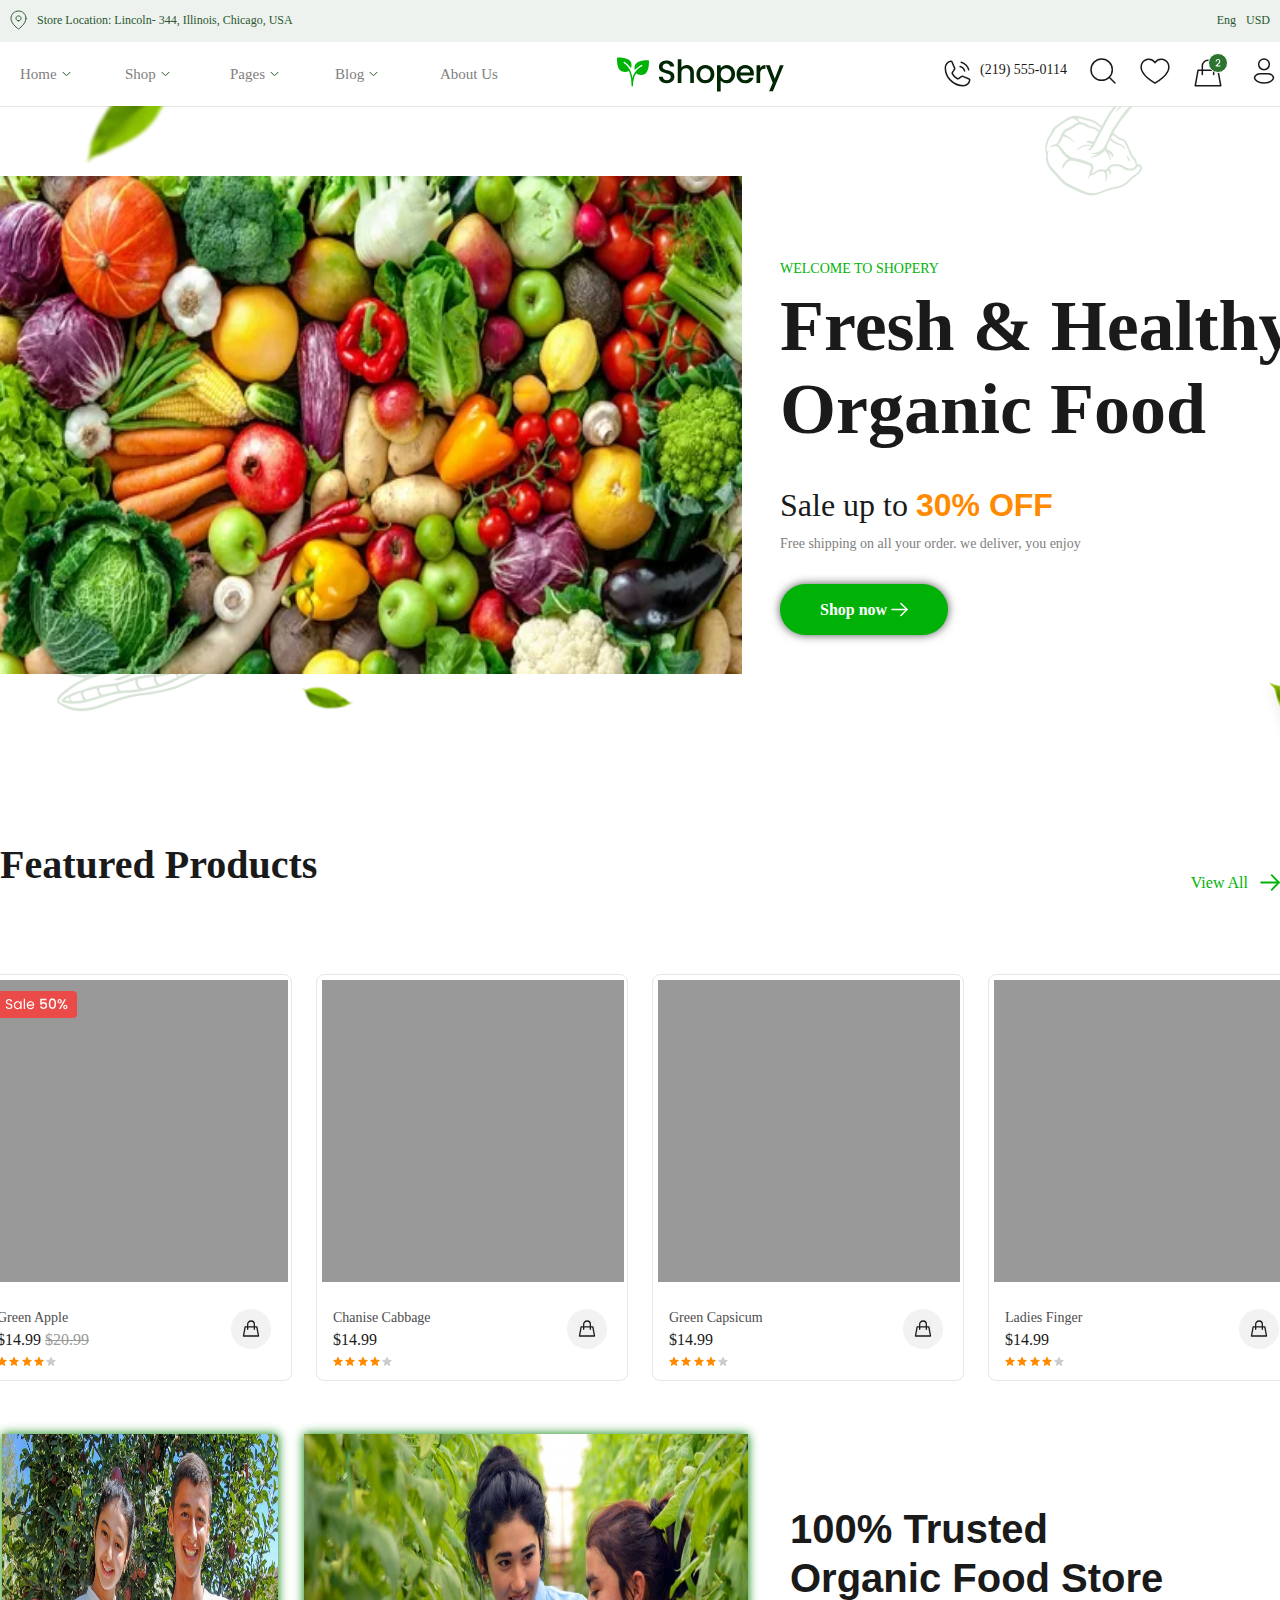
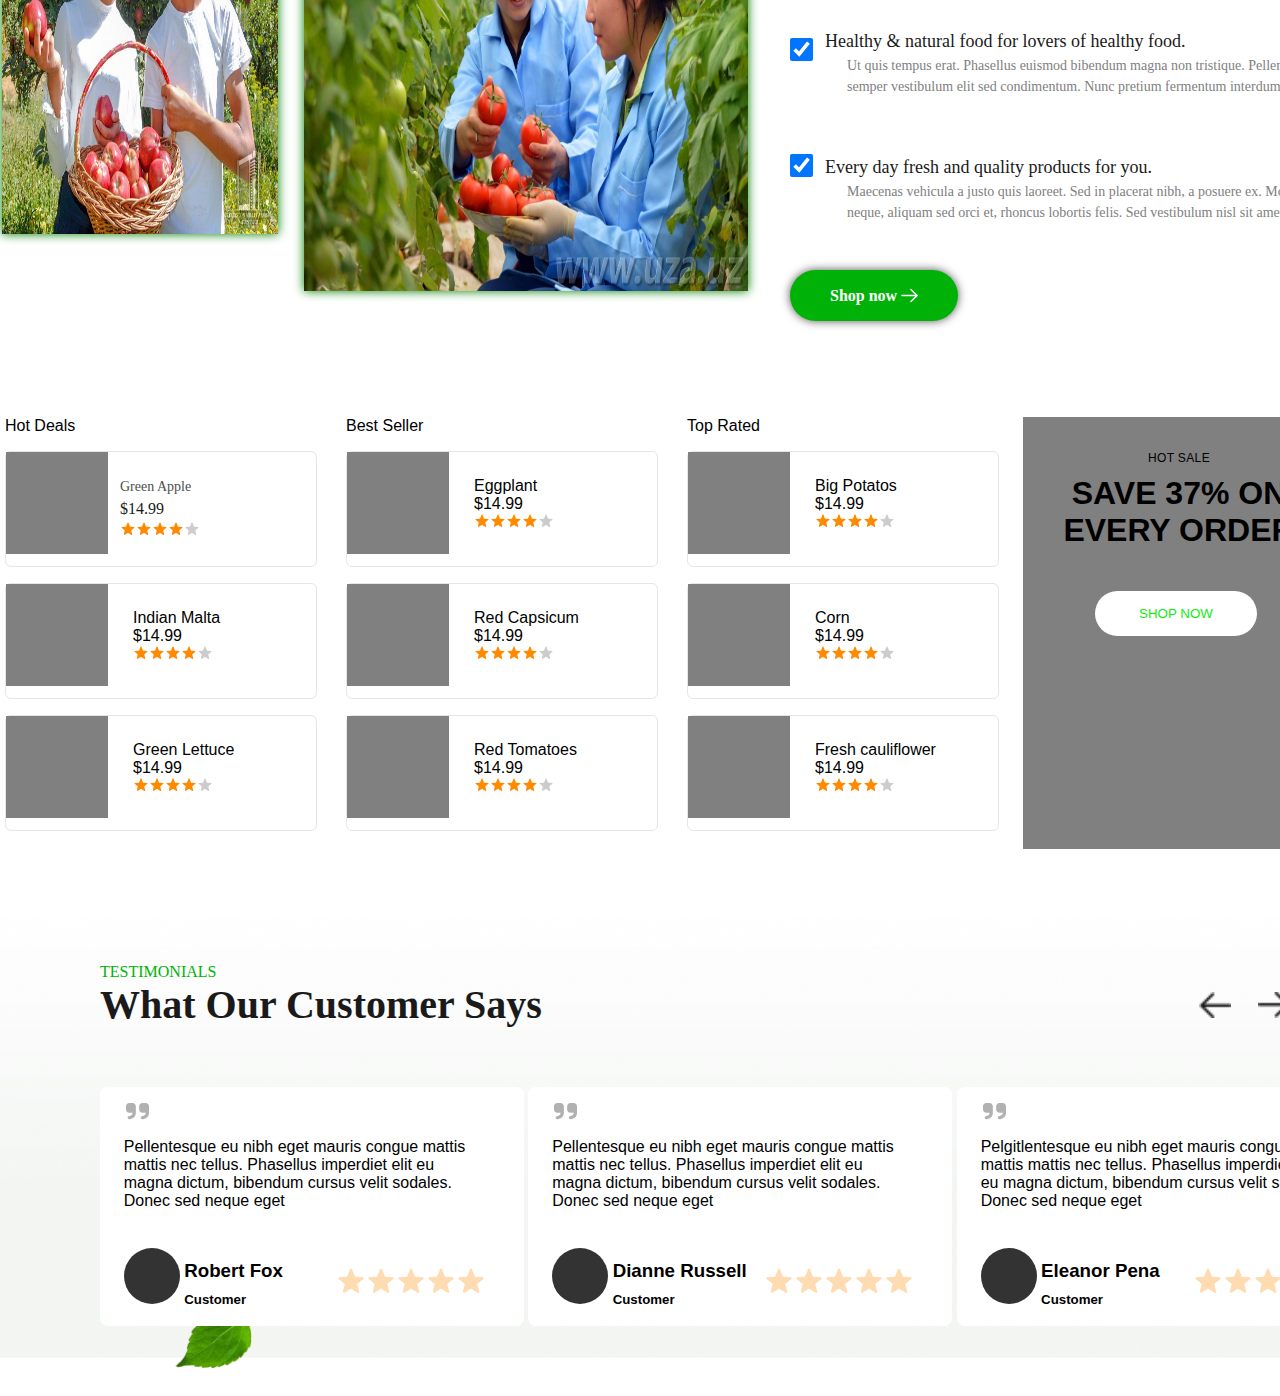
<file: index.html>
<!DOCTYPE html>
<html lang="en">
<head>
    <meta charset="UTF-8" />
    <meta http-equiv="X-UA-Compatible" content="IE=edge" />
    <meta name="viewport" content="width=device-width, initial-scale=1.0" />
    <link rel="stylesheet" href="css/main.css" />
    <title> Shoppery eCommerce</title>

</head>
<body>
     
    <!-- Homepage boshlandi (barcha kodlar mana shu div ichida yoziladi) -->
    <div class="shopery-homepage">
        <!-- ////////////////////////////////////////////////////////////////////// -->
        <!-- Navbar boshlandi -->
        <nav>
            <!-- Navbarning tepa qismi -->
            <div class="navbar-top">
                <div class="container">

                    <!-- <<<<<<< HEAD -->


                    <div class="navbarLocation">
                        <img src="./images/navbarLocationImg.svg" alt="Location">
                        <p class="locationAddress">
                            <a class="address" href="https://goo.gl/maps/F6gR2XYVexuF1bJQ6" target="_blank">Store
                                Location: Lincoln- 344, Illinois, Chicago, USA</a>
                        </p>
                    </div>
                    <div class="languageAndCurrency">
                        <ul class="languageAndCurrencyList">
                            <li class="languageAndCurrencyItem">
                                <a class="language" href="#">Eng </a>

                                <div class="DropdownLanguage"></div>
                            </li>
                            <li class="languageAndCurrencyItem">
                                <a class="currency" href="#">USD </a>
                            </li>
                        </ul>
                    </div>

                    <!-- ======= -->
                    <!-- >>>>>>> 6fd32d1a9661625abc4b1aa625654dab288fb34d -->



                </div>
            </div>

            <!-- Navbarning pastgi qismi -->
            <div class="navbar-bottom">
                <div class="container">

                    <!-- <<<<<<< HEAD -->


                    <ul class="orderList">
                        <li class="orderItem">
                            <nav class="nav">
                                <ul class="navList">
                                    <li class="listItem">
                                        <a class="listItemLink" href="#">
                                            Home <img src="./images/chevronDown.svg" alt="Down">
                                        </a>
                                        <ul class="dropdownContent">
                                            <li><a href="#0">Homepage 1</a></li>
                                            <li><a href="#0">Homepage 2</a></li>
                                            <li><a href="#0">Homepage 3</a></li>
                                            <li><a href="#0">Homepage 4</a></li>
                                            <li><a href="#0">Homepage 5</a></li>
                                        </ul>
                                        </li>
                                    <li class="listItem">
                                        <a class="listItemLink" href="#">
                                            Shop <img src="./images/chevronDown.svg" alt="Down">
                                        </a>
                                        <ul class="dropdownContent">
                                            <li><a href="#0">Link 1</a></li>
                                            <li><a href="#0">Link 2</a></li>
                                            <li><a href="#0">Link 3</a></li>
                                        </ul>
                                        </li>
                                    <li class="listItem">
                                        <a class="listItemLink" href="#">
                                            Pages <img src="./images/chevronDown.svg" alt="Down">
                                        </a>
                                        <ul class="dropdownContent">
                                            <li><a href="#0">Link 1</a></li>
                                            <li><a href="#0">Link 2</a></li>
                                            <li><a href="#0">Link 3</a></li>
                                        </ul>
                                        </li>
                                    <li class="listItem">
                                        <a class="listItemLink" href="#">
                                            Blog <img src="./images/chevronDown.svg" alt="Down">
                                        </a>
                                        <ul class="dropdownContent">
                                            <li><a href="#0">Link 1</a></li>
                                            <li><a href="#0">Link 2</a></li>
                                            <li><a href="#0">Link 3</a></li>
                                        </ul>
                                        </li>
                                    <li class="listItem"><a class="listItemLink" href="#">About Us</li>
                                </ul>
                            </nav>
                        </li>
                        <li class="orderItem">
                            <div class="logo"><img src="./images/Logo.svg" alt="Logo"></div>
                        </li>
                        <li class="orderItem">
                            <ul class="iconsList">
                                <li class="iconsItem">
                                    <div class="phoneItem">
                                        <a class="phoneItemLink" href="tel: 2195550114">
                                            <img class="phoneImage" src="./images/phoneIcon.svg" alt="Phone">
                                            <h4 class="phoneNumber">(219) 555-0114</h4>
                                        </a>
                                    </div>
                                </li>
                                <li class="iconsItem">
                                    <a href="#"><img src="./images/Search.svg" alt="search"></a>
                                </li>
                                <li class="iconsItem">
                                    <a href="#"><img src="./images/heartWhite.svg" alt="heart"></a>
                                </li>
                                <li class="iconsItem">
                                    <a href="#"><img src="./images/headerCart.svg" alt="heartCart"></a>
                                </li>
                                <li class="iconsItem">
                                    <a href="#0">
                                        <img src="./images/userIcon.svg" alt="userIcon">
                                    </a>

                                    <ul class="dropdownContent">
                                        <li><a href="#0">Sign Up</a></li>
                                        <li><a target="_blank" href="pages/sign_in.html">Sign In</a></li>
                                    </ul>
                                </li>
                            </ul>
                        </li>
                    </ul>

                </div>
            </div>
        </nav>
        <!-- Navbar tugadi -->
        <!-- ////////////////////////////////////////////////////////////////////// -->
        <!-- Healthy section boshlandi -->
        <section class="healthy-section">
            <div class="container">
                <div class="wrapper">
                    <div class="healthyImage">
                        <img src="./images/healthlyPhoto.webp" alt="healthlyPhoto">
                    </div>
                    <div class="healthlyText">
                        <h4 class="welcomeToShoperyText">Welcome to shopery</h4>
                        <h1 class="organicFoodText">Fresh & Healthy Organic Food</h1>
                        <div class="saleUp">
                            Sale up to <span class="discountRate">30% OFF</span>
                        </div>
                        <p class="foodPhotoInfo">Free shipping on all your order. we deliver, you enjoy</p>
                        <button class="shopBtn">
                            Shop now <img class="rightArrow" src="./images/rightArrow.svg" alt="rightArrow">
                        </button>
                    </div>
                </div>
                <div class="leaf">
                    <img src="./images/healthyLeaf.svg" alt="Barg">
                </div>
            </div>
        </section>
        <!-- Healthy section tugadi -->
        <!-- ////////////////////////////////////////////////////////////////////// -->
        <!-- Featured Products boshlandi -->
        <div class="featuredProduct">
            <!-- Featureddan tepa qism boshlandi -->
            <div class="featuredTop">
                <div class="container">
                </div>
            </div>
            <!-- Featuredning pastki qismi -->
            <div class="featuredBottom">
                <div class="container">
                    <div class=" featured__text__container">
                        <div class="featured__text__box__1">
                            <h1> Featured Products </h1>
                        </div>
                        <div class="featured__text__box__2">
                            <button class="viewbutton">View All <img src="./images/next__img.svg"
                                    alt="next__img"></button>
                        </div>
                    </div>
                    <div class=" featured__boxes__container">
                        <div class="featured__box">
                            <div class="featured__box__top">
                                <div class="featured__box__top__left">
                                    <img src="./images/sale50__-img.svg" alt="sale">
                                </div>
                                <div class="featured__box__top__right">
                                    <div class="featured__heart">
                                        <label for="heart">
                                            <input type="checkbox" id="heart">
                                            <img id="heart" src="./images/heart__img.svg" alt="heart__img">
                                        </label>
                                    </div>
                                    <div class="featured__eye">
                                        <label for="eye">
                                            <input type="checkbox" id="eye">
                                            <img id="eye" src="./images/eye__img.svg" alt="eye__img">
                                        </label>
                                    </div>
                                </div>
                            </div>
                            <div class="featured__box__bottom">
                                <div class="featured__box__bottom__left">
                                    <h3>Green Apple</h3>
                                    <h4> $14.99
                                        <span> $20.99
                                        </span>
                                    </h4>
                                    <ul>
                                        <li><img src="./images/star.svg" alt="star"></li>
                                        <li><img src="/images/star.svg" alt="star"></li>
                                        <li><img src="/images/star.svg" alt="star"></li>
                                        <li><img src="/images/star.svg" alt="star"></li>
                                        <li><img src="./images/ccc__star.svg" alt="ccc__star"></li>
                                    </ul>
                                </div>
                                <div class="featured__box__bottom__right">
                                    <button class="featured__bag"> <img src="./images/bag__img.svg" alt="bag__img">
                                    </button>
                                </div>
                            </div>
                        </div>
                        <div class="featured__box">
                            <div class="featured__box__top">

                                <div class="featured__box__top__right">
                                    <div class="featured__heart">
                                        <label for="heart">
                                            <input type="checkbox" id="heart">
                                            <img id="heart" src="./images/heart__img.svg" alt="heart__img">
                                        </label>
                                    </div>
                                    <div class="featured__eye">
                                        <label for="eye">
                                            <input type="checkbox" id="eye">
                                            <img id="eye" src="./images/eye__img.svg" alt="eye__img">
                                        </label>
                                    </div>
                                </div>
                            </div>
                            <div class="featured__box__bottom">
                                <div class="featured__box__bottom__left">
                                    <h3>Chanise Cabbage</h3>
                                    <h4> $14.99
                                    </h4>
                                    <ul>
                                        <li><img src="./images/star.svg" alt="star"></li>
                                        <li><img src="/images/star.svg" alt="star"></li>
                                        <li><img src="/images/star.svg" alt="star"></li>
                                        <li><img src="/images/star.svg" alt="star"></li>
                                        <li><img src="./images/ccc__star.svg" alt="ccc__star"></li>
                                    </ul>
                                </div>
                                <div class="featured__box__bottom__right">
                                    <button class="featured__bag"> <img src="./images/bag__img.svg" alt="bag__img">
                                    </button>
                                </div>
                            </div>
                        </div>
                        <div class="featured__box">
                            <div class="featured__box__top">
                                <div class="featured__box__top__right">
                                    <div class="featured__heart">
                                        <label for="heart">
                                            <input type="checkbox" id="heart">
                                            <img id="heart" src="./images/heart__img.svg" alt="heart__img">
                                        </label>
                                    </div>
                                    <div class="featured__eye">
                                        <label for="eye">
                                            <input type="checkbox" id="eye">
                                            <img id="eye" src="./images/eye__img.svg" alt="eye__img">
                                        </label>
                                    </div>
                                </div>
                            </div>
                            <div class="featured__box__bottom">
                                <div class="featured__box__bottom__left">
                                    <h3>Green Capsicum</h3>
                                    <h4> $14.99
                                    </h4>
                                    <ul>
                                        <li><img src="./images/star.svg" alt="star"></li>
                                        <li><img src="/images/star.svg" alt="star"></li>
                                        <li><img src="/images/star.svg" alt="star"></li>
                                        <li><img src="/images/star.svg" alt="star"></li>
                                        <li><img src="./images/ccc__star.svg" alt="ccc__star"></li>
                                    </ul>
                                </div>
                                <div class="featured__box__bottom__right">
                                    <button class="featured__bag"> <img src="./images/bag__img.svg" alt="bag__img">
                                    </button>
                                </div>
                            </div>
                        </div>
                        <div class="featured__box">
                            <div class="featured__box__top">
                                <div class="featured__box__top__right">
                                    <div class="featured__heart">
                                        <label for="heart">
                                            <input type="checkbox" id="heart">
                                            <img id="heart" src="./images/heart__img.svg" alt="heart__img">
                                        </label>
                                    </div>
                                    <div class="featured__eye">
                                        <label for="eye">
                                            <input type="checkbox" id="eye">
                                            <img id="eye" src="./images/eye__img.svg" alt="eye__img">
                                        </label>
                                    </div>
                                </div>
                            </div>
                            <div class="featured__box__bottom">
                                <div class="featured__box__bottom__left">
                                    <h3>Ladies Finger</h3>
                                    <h4> $14.99
                                    </h4>
                                    <ul>
                                        <li><img src="./images/star.svg" alt="star"></li>
                                        <li><img src="/images/star.svg" alt="star"></li>
                                        <li><img src="/images/star.svg" alt="star"></li>
                                        <li><img src="/images/star.svg" alt="star"></li>
                                        <li><img src="./images/ccc__star.svg" alt="ccc__star"></li>
                                    </ul>
                                </div>
                                <div class="featured__box__bottom__right">
                                    <button class="featured__bag"> <img src="./images/bag__img.svg" alt="bag__img">
                                    </button>
                                </div>
                            </div>
                        </div>
                    </div>
                </div>
            </div>
        </div>
        <!-- Featured Products tugadi -->
        <!-- ////////////////////////////////////////////////////////////////////// -->
        <!-- Shop categories boshlandi -->
        <section class="shop_categories">

            <div class="container">



















                <table class="shop_categories_2-part">

                    <tr>
                        <td class="shop_categories_2-part_photo1">
                            <img src="images/Shop_catigores_2-part_img1_P.jpg" alt="">
                        </td>
                        <td class="shop_categories_2-part_photo2">
                            <img src="images/shop_catigoreis_2-part_photo1.jpg" alt="">
                        </td>
                        <td class="shop_categories_2-part_text">
                            <div class="shop_categories_2-part_text_bag">
                                <b>100% Trusted
                                    Organic Food Store</b>
                            </div>
                            <div class="shop_categories_2-part_text_small">
                                <div class="shop_categories_2-part_text_small_1">
                                    <div class="input">
                                        <input type="checkbox" checked="checked">
                                        <span class="checkmark"></span>
                                    </div>
                                    <div class="text_small">
                                        <b>Healthy & natural food for lovers of healthy food.</b>
                                        <p>Ut quis tempus erat. Phasellus euismod bibendum magna non tristique.
                                            Pellentesque
                                            semper vestibulum elit sed condimentum. Nunc pretium fermentum interdum.
                                        </p>
                                    </div>
                                </div>
                                <div class="shop_categories_2-part_text_small_2">
                                    <div class="input">
                                        <input type="checkbox" checked="checked">
                                        <span class="checkmark"></span>
                                    </div>
                                    <div class="text_small">
                                        <b>Every day fresh and quality products for you.</b>
                                        <p>Maecenas vehicula a justo quis laoreet. Sed in placerat nibh, a posuere ex.
                                            Morbi
                                            sem neque, aliquam sed orci et, rhoncus lobortis felis. Sed vestibulum nisl
                                            sit
                                            amet
                                            sapien. </p>
                                    </div>
                                </div>
                                    <button class="shopBtn">
                                        Shop now <img class="rightArrow" src="./images/rightArrow.svg" alt="rightArrow">
                                    </button>
                            </div>
                        </td>
                    </tr>
                </table>

            </div>
        </section>
        <!-- shop categories tugadi -->
        <!-- ////////////////////////////////////////////////////////////////////// -->
        <!-- counter boshlandi  -->
        <section class="counter_wrapper">
            <div class="container">
            </div>
        </section>
        <!-- counter tugadi -->
        <!-- ////////////////////////////////////////////////////////////////////// -->
        <!-- Shopping Products  boshlandi -->
        <section class="shopping_product">
            <div class="shopping_product_in">
                <div class="container">
                </div>
            </div>
            <!-- Best Seller Products boshlandi -->
            <div class="best_seller_product_in">
                <div class="container">
                </div>
            </div>
            <!-- Best Seller Products tugadi -->
            
            
            <!-- Product Offer boshlandi -->
            <div class="product_offer_in">
                <div class="container">
                    <div class="shopping_products">

                        <!-- Hot Deals qismi -->
                  
                         <div class="hot_deals general"> Hot Deals
                            
                            <div class="green_apple three">
                                <div class="photo_greenapple">
                                    
                                </div>
                
                               <div class="product_description des_all">
                                    <div class="name_greenapple">Green Apple</div>
                                    <div class="cost_greenapple">$14.99</div>
                                    <div class="icons_greenapple"><img src="images/icons.svg" alt=""></div>
                               </div>
                               
                
                            </div>
                
                            <div class="indian_malta three">
                
                                <div class="photo_indian_malta at_all"></div>
                
                                <div class="product_description des_all">
                                     <div class="name_greenapple">Indian Malta</div>
                                     <div class="cost_greenapple">$14.99</div>
                                     <div class="icons_greenapple"><img src="images/icons.svg" alt=""></div>
                                </div>
                
                            </div>
                
                            <div class="green_lettuce three">
                
                                <div class="photo_greenapple at_all"></div>
                
                                <div class="product_description des_all">
                                     <div class="name_greenapple">Green Lettuce</div>
                                     <div class="cost_greenapple">$14.99</div>
                                     <div class="icons_greenapple"><img src="images/icons.svg" alt=""></div>
                                </div>
                
                            </div>
                
                         </div>     
                
                          <!-- Best Seller -->
                  
                          <div class="best_seller general"> Best Seller
                            
                            <div class="green_apple three">
                                <div class="photo_greenapple at_all"></div>
                
                               <div class="product_description des_all">
                                    <div class="name_greenapple">Eggplant</div>
                                    <div class="cost_greenapple">$14.99</div>
                                    <div class="icons_greenapple"><img src="images/icons.svg" alt=""></div>
                               </div>
                               
                
                            </div>
                
                            <div class="indian_malta three">
                
                                <div class="photo_greenapple at_all"></div>
                
                                <div class="product_description des_all">
                                     <div class="name_greenapple">Red Capsicum</div>
                                     <div class="cost_greenapple">$14.99</div>
                                     <div class="icons_greenapple"><img src="images/icons.svg" alt=""></div>
                                </div>
                
                            </div>
                
                            <div class="green_lettuce three">
                
                                <div class="photo_greenapple at_all"></div>
                
                                <div class="product_description des_all">
                                     <div class="name_greenapple">Red Tomatoes</div>
                                     <div class="cost_greenapple">$14.99</div>
                                     <div class="icons_greenapple"><img src="images/icons.svg" alt=""></div>
                                </div>
                
                            </div>
                
                         </div>  
                
                          <!-- Top Rated -->
                  
                          <div class="top_rates general"> Top Rated
                            
                            <div class="green_apple three">
                                <div class="photo_greenapple at_all"></div>
                
                               <div class="product_description des_all">
                                    <div class="name_greenapple">Big Potatos</div>
                                    <div class="cost_greenapple">$14.99</div>
                                    <div class="icons_greenapple"><img src="images/icons.svg" alt=""></div>
                               </div>
                               
                
                            </div>
                
                            <div class="indian_malta three">
                
                                <div class="photo_greenapple at_all"></div>
                
                                <div class="product_description des_all">
                                     <div class="name_greenapple">Corn</div>
                                     <div class="cost_greenapple">$14.99</div>
                                     <div class="icons_greenapple"><img src="images/icons.svg" alt=""></div>
                                </div>
                
                            </div>
                
                            <div class="green_lettuce three">
                
                                <div class="photo_greenapple at_all"></div>
                
                                <div class="product_description des_all">
                                     <div class="name_greenapple">Fresh cauliflower</div>
                                     <div class="cost_greenapple">$14.99</div>
                                     <div class="icons_greenapple"><img src="images/icons.svg" alt=""></div>
                                </div>
                
                            </div>
                
                         </div>  
                
                          <!-- Discount part -->
                
                          <div class="discount">
                            <div class="hot_sale">Hot Sale</div>
                            <div class="dicount_percent">Save 37% on <br> every order</div>
                           <div class="back_discount">
                            <button class="btn_shop_now"><a href="#" style="color: rgb(15, 237, 15);">Shop now</a></button>
                           </div>
                          </div>
                
                
                    </div>
                </div>
            </div>
            <!-- Product Offer tugadi -->
        </section>
        <!-- Shopping Products  tugadi-->
        <!-- ////////////////////////////////////////////////////////////////////// -->
        <!-- Last News boshlandi -->
        <section class="last-news">
            <div class="container">

            </div>
        </section>
        <!-- Last News tugadi -->
        <!-- ////////////////////////////////////////////////////////////////////// -->
        <!-- Testimonial boshlandi -->
        <section class="testimonial">
            <div class="container">
                                
        <div class="hug">
            <div class="hug-hug">
                <h1>Testimonials</h1>
                <p>What Our Customer Says</p>
                <div class="left"><img src="./images/Group.png" alt="Group" ></div>
                <div class="right"><img src="./images/Group.png" alt="Group(1)" ></div>
            </div>
            <div class="card">
                <img src="./images/quote-right-solid.svg" 
                alt="quote-right-solid">
                 
                <div class="card-item">
                    Pellentesque eu nibh eget mauris congue mattis mattis nec tellus. Phasellus imperdiet elit eu magna dictum, bibendum cursus velit sodales. Donec sed neque eget
                    <br>
                    <div class="profil"></div>
                    <div class="profill">
                    <h3>Robert Fox
                        </h3>
                        <h5>Customer</h5>
                        </div>
                        <ul>
                            <li><img src="./images/star.svg" alt="star"></li>
                            <li><img src="./images/star.svg" alt="star"></li>
                            <li><img src="./images/star.svg" alt="star"></li>
                            <li><img src="./images/star.svg" alt="star"></li>
                            <li><img src="./images/star.svg" alt="star"></li>
                        </ul>

               
                </div>
            </div>



            <div class="card2">
                <img src="./images/quote-right-solid.svg" 
                alt="quote-right-solid">
                 <br>
                <div class="card-item">
                    Pellentesque eu nibh eget mauris congue mattis mattis nec tellus. Phasellus imperdiet elit eu magna dictum, bibendum cursus velit sodales. Donec sed neque eget

                    <br>
                    <div class="profil"></div>
                    <div class="profill">
                    <h3>Dianne Russell
                        </h3>
                        <h5>Customer</h5>
                        </div>
                        <ul>
                            <li><img src="./images/star.svg" alt="star"></li>
                            <li><img src="./images/star.svg" alt="star"></li>
                            <li><img src="./images/star.svg" alt="star"></li>
                            <li><img src="./images/star.svg" alt="star"></li>
                            <li><img src="./images/star.svg" alt="star"></li>
                            </ul>
               
                </div>
</div>

                <div class="card3">
                    <img src="./images/quote-right-solid.svg" 
                    alt="quote-right-solid">
                     <br>
                    <div class="card-item">
                        Pelgitlentesque eu nibh eget mauris congue mattis mattis nec tellus. Phasellus imperdiet elit eu magna dictum, bibendum cursus velit sodales. Donec sed neque eget
                        <br>
                        <div class="profil"></div>
                        <div class="profill">
                        <h3>Eleanor Pena
                            </h3>
                            <h5>Customer</h5>
                    </div>
                    <ul>
                        <li><img src="./images/star.svg" alt="star"></li>
                        <li><img src="./images/star.svg" alt="star"></li>
                        <li><img src="./images/star.svg" alt="star"></li>
                        <li><img src="./images/star.svg" alt="star"></li>
                        <li><img src="./images/star.svg" alt="star"></li>
                        </ul>
                    </div>



            </div>
        </section>
        <!-- Testimonial tugadi -->
        <!-- ////////////////////////////////////////////////////////////////////// -->
        <!-- Company logo boshlandi -->
        <section class="company-logo">
            <div class="container">

            </div>
        </section>
        <!-- Company logo tugadi -->
        <!-- ////////////////////////////////////////////////////////////////////// -->
        <!-- Contact information boshlandi -->
        <section class="contact-information">
            <div class="container">
            </div>
        </section>
        <!-- Contact information tugadi -->
        <!-- ////////////////////////////////////////////////////////////////////// -->
        <!-- Footer boshlandi -->
        <footer>
            <div class="container">
            </div>
        </footer>
        <!-- Footer tugadi -->
        <!-- ////////////////////////////////////////////////////////////////////// -->
    </div>
    <!-- Homepage Tugadi -->
</body>

</html>
</file>
<file: css/main.css>
/* Sahifadagi barcha keraksiz standart o'lchamlarni o'chiradi */
* {
  margin: 0;
  padding: 0;
  box-sizing: border-box;
  list-style: none;
  text-decoration: none;
  font-family: 'Poppins';
  font-family: 'Poppins', sans-serif;
}

.last-news {
  background: url(../images/BG.png), #F2F2F2;

}


/* Kodlarni markazlashtiruvchi container */
.container {
  max-width: 1320px;
  margin: 0 auto;


}


.last-news_name-text1 {
  font-family: 'Segoe Script';
  font-style: normal;
  font-weight: 400;
  font-size: 16px;
  line-height: 120%;
  text-align: center;
  text-transform: uppercase;
  color: #00B307;
  flex: none;
  order: 0;
  flex-grow: 0;
  padding-top: 80px;
}

.last-news_name-text2 {
  font-family: 'Poppins';
}

/* Umumiy kodlar */
.shopBtn {
  padding: 16px 40px;
  background-color: #00B207;
  font-family: 'Poppins';
  font-weight: 600;
  font-size: 16px;
  color: #FFFFFF;
  border-radius: 53px;
  border: none;
  transition: all 0.4s linear;
  box-shadow: 0 0 10px #555;
  cursor: pointer;
}
.shopBtn img {
  transition: all .5s linear;
  position: relative;
  top: 2px;
}

.shopBtn:hover .rightArrow {
  transform: translateX(20px);
}

.shopBtn:active {
  transform: scale(0.9);
}

/* navbar-top boshlandi */

.navbar-top {
  max-width: 1920px;
  height: 42px;
  margin: 0 auto;
  background: #EDF2EE;
}

.navbar-top .container,
.navbar-top .container .navbarLocation,
.navbar-top .container .languageAndCurrency .languageAndCurrencyList {
  display: flex;
  justify-content: space-between;
  padding: 5px;
  gap: 10px;
}


.navbar-top .container .navbarLocation .locationAddress .address,
.navbar-top .container .languageAndCurrency .languageAndCurrencyList .languageAndCurrencyItem .language,
.navbar-top .container .languageAndCurrency .languageAndCurrencyList .languageAndCurrencyItem .currency {
  font-family: 'Poppins';
  font-weight: 400;
  font-size: 12px;
  color: #2B572E;
}

/* navbar-top tugadi */


/* navbar-bottom boshlandi */

.navbar-bottom {
  background: #FFFFFF;
  box-shadow: 0px 1px 0px #E6E6E6;
}

.navbar-bottom .container .orderList,
.navbar-bottom .container .orderList .orderItem .nav .navList,
.navbar-bottom .container .orderList .orderItem .iconsList {
  display: flex;
  justify-content: space-between;
  align-items: center;
  height: 64px;
}
.navbar-bottom .container .orderList .orderItem .nav {
  width: 500px;
}
.navbar-bottom .container .orderList .orderItem .nav .navList .listItem .listItemLink {
  display: flex;
  align-items: center;
  gap: 5px;
  width: 65px;
  font-family: 'Poppins';
  font-size: 15px;
  color: #808080;
  transition: all 0.7s ease;
}

.navbar-bottom .container .orderList .orderItem .nav .navList .listItem .listItemLink:hover {
  color: #1A1A1A;
}

.navbar-bottom .container .orderList .orderItem .nav .navList .listItem {
  position: relative;
  padding: 18px 20px;
}

.navbar-bottom .container .orderList .orderItem .nav .navList .listItem:hover .dropdownContent ,
.navbar-bottom .container .orderList .orderItem .iconsList .iconsItem:hover .dropdownContent {
  display: inline-block;
}
.navbar-bottom .container .orderList .orderItem .iconsList .iconsItem a {
  padding: 11px 0;
}
.navbar-bottom .container .orderList .orderItem .iconsList .iconsItem .dropdownContent {
  top: 95px;
  left: 1330px;
  width: 100px;
}

.navbar-bottom .container .orderList .orderItem .nav .navList .listItem:hover img {
  transform: rotate(180deg);
}
.dropdownContent {
  position: absolute;
  width: 150px;
  top: 50px;
  left: 20px;
  background-color:#c0d5d5e6;
  display: none;
  border-radius: 0 0 10px 10px;
  box-shadow: 0 0 5px #555;
}
.dropdownContent li {
  padding: 10px;
  width: 100%;
  font-family: 'Poppins';
  font-size: 14px;
}
.dropdownContent li a {
  padding: 8px 0px !important;
}
.dropdownContent li:hover {
  color: #fff;
  background-color: #777;
}
.dropdownContent li:hover a {
  color: #fff;
}
.dropdownContent li a {
  color: #1A1A1A;
}
.navbar-bottom .container .orderList .orderItem .iconsList .iconsItem .phoneItem {
  width: 145px;
  display: flex;
  justify-content: space-between;
  align-items: center;
}

.navbar-bottom .container .orderList .orderItem .iconsList .iconsItem .phoneItem .phoneImage {
  float: left;
}

.navbar-bottom .container .orderList .orderItem .iconsList .iconsItem .phoneItem .phoneNumber {
  font-family: 'Poppins';
  font-weight: 500;
  font-size: 14px;
  color: #1A1A1A;
  padding: 5px 0 5px 40px;
}

.navbar-bottom .container .orderList .orderItem .iconsList .iconsItem {
  padding-left: 20px;
  cursor: pointer;
  color: #000000;
  font-size: x-large;
}

/* navbar-bottom tugadi */

/*  ////////////////////////////////////////////////////////////////////// */

/* healthy-section boshlandi */

.healthy-section {
  max-width: 1920px;
  height: 645px;
  margin: 0 auto;
  background: url(../images/mainBgImage.png) no-repeat;
}

.healthy-section .container .wrapper {
  width: 1300px;
  margin: 0 auto;
  padding-top: 70px;
  display: flex;
}

.healthy-section .container .wrapper .healthyImage img {
  width: 742px;
  height: 498px;
}

.healthy-section .container .wrapper .healthlyText {
  width: 590px;
  padding-left: 38px;
}

.healthy-section .container .wrapper .healthlyText .welcomeToShoperyText {
  font-family: 'Poppins';
  font-weight: 500;
  font-size: 14px;
  text-transform: uppercase;
  color: #00B307;
  padding-top: 85px;
}

.healthy-section .container .wrapper .healthlyText .organicFoodText {
  font-family: 'Poppins';
  font-weight: 600;
  font-size: 72px;
  color: #1A1A1A;
  padding: 8px 0;
}

.healthy-section .container .wrapper .healthlyText .saleUp {
  font-family: 'Poppins';
  font-weight: 400;
  font-size: 32px;
  color: #1A1A1A;
  padding: 28px 0 12px;
}

.healthy-section .container .wrapper .healthlyText .saleUp .discountRate {
  font-weight: 900;
  color: #FF8A00;
}

.healthy-section .container .wrapper .healthlyText .foodPhotoInfo {
  font-family: 'Poppins';
  font-weight: 400;
  font-size: 14px;
  color: #808080;
}

.healthy-section .container .wrapper .healthlyText .shopBtn {
  margin-top: 32px;
}

.healthy-section .leaf {
  position: absolute;
  left: 1250px;
  top: 660px;
}

/* healthy-section tugadi */


/**** Featuredning pastki qismi  ****/
.featured__text__container {
  display: flex;
  justify-content: space-between;
  align-items: center;
  margin-top: 80px;
  margin-bottom: 40px;
}

.featured__text__container .featured__text__box__1 h1 {
  font-family: 'Poppins';

  font-style: normal;
  font-weight: 600;
  font-size: 40px;
  line-height: 120%;

  text-align: center;
  color: #1A1A1A;
  flex: none;
  order: 1;
  flex-grow: 0;
  margin-top: 10px;
  margin-bottom: 45px;
}

.last-news_box1-border {
  width: 424px;
  height: 324px;
  background: #999999;
  border-radius: 8px 8px 0px 0px;

}

.last-news_box {
  display: flex;
  justify-content: center;
  align-items: center;
  margin: 0 auto;
  gap: 25px;

}

.last-news_box1-border-date {
  position: absolute;
  width: 58px;
  height: 58px;
  background: #FFFFFF;
  border-radius: 4px;
  margin-top: 245px;
  margin-left: 25px;
}

.last-news_box1-border-date_num {
  width: 20px;
  height: 30px;
  font-family: 'Poppins';
  font-style: normal;
  font-weight: 500;
  font-size: 20px;
  line-height: 150%;
  text-align: center;
  color: #0b0a0a;
  margin: 5px auto;
}

.last-news_box1-border-date_text {
  width: 28px;
  height: 12px;
  font-family: 'Poppins';
  font-style: normal;
  font-weight: 500;
  font-size: 12px;
  line-height: 100%;
  text-align: center;
  letter-spacing: 0.03em;
  text-transform: uppercase;
  color: #808080;
  margin: -5px auto 0 auto;
}

.last-news_box1-text-header {
  display: flex;
  margin-top: 25px;

}

.text-header3 {
  display: flex;
  margin-left: 26px;
  font-family: 'Poppins';
  font-style: normal;
  font-weight: 400;
  font-size: 14px;
  line-height: 150%;
  color: #666666;
  flex: none;
  order: 1;
  flex-grow: 0;
  gap: 6px;


}

.last-news_box1-text-name {
  width: 376px;
  height: 54px;
  font-family: 'Poppins';
  font-style: normal;
  font-weight: 500;
  font-size: 18px;
  line-height: 150%;
  color: #1A1A1A;
  flex: none;
  order: 1;
  flex-grow: 0;
  margin-left: 24px;
  margin-top: 8px;
}

.last-news_box1-text-end {
  display: flex;
  margin-left: 25px;
  gap: 14px;
  padding-bottom: 20px;
}

.text {
  width: 87px;
  height: 19px;
  font-family: 'Poppins';
  font-style: normal;
  font-weight: 600;
  font-size: 16px;
  line-height: 120%;
  color: #00B307;
  flex: none;
  order: 0;
  flex-grow: 0;

}

.last-news_box1-text {
  margin-bottom: 80px;
  background-color: white;
  margin-top: -5px;
  padding-top: 8px;
  color: #1A1A1A;
}


.featured__text__container .featured__text__box__2 .viewbutton {
  font-family: 'Poppins';
  font-style: normal;
  font-weight: 500;
  font-size: 16px;
  line-height: 150%;
  color: #00B307;
  border: none;
  padding: 0px;
  background-color: white;
  cursor: pointer;
}

.viewbutton img {
  margin-left: 8px;
  margin-bottom: -3px;
  width: 20px;
}

.featured__boxes__container {
  display: flex;
  align-items: center;
  justify-content: center;
  gap: 24px;
}

.featured__box {
  width: 312px;
  height: 407px;
  background: #FFFFFF;
  border: 1px solid #E6E6E6;
  border-radius: 8px;
  transition: all 1s ease;

}

.featured__box__top {
  margin: 5px;
  background-image: url(../images/Featured\ products\ img.png);
  width: 302px;
  height: 302px;
  position: relative;
}

.featured__box__top__left {
  top: 11px;
  left: 11px;
  position: absolute;
}

.featured__box__bottom__left h3 {
  margin-top: 20px;
  margin-left: 16px;
  font-family: 'Poppins';
  font-style: normal;
  font-weight: 400;
  font-size: 14px;
  line-height: 150%;
  color: #4D4D4D;
  transition: all 1s ease;
}

.featured__box__bottom__left h4 {
  font-family: 'Poppins';
  font-style: normal;
  font-weight: 500;
  font-size: 16px;
  line-height: 150%;
  color: #1A1A1A;
  margin-left: 16px;
}

.featured__box__bottom__left h4 span {
  font-family: 'Poppins';
  font-style: normal;
  font-weight: 400;
  font-size: 16px;
  line-height: 150%;
  text-decoration-line: line-through;
  color: #999999;
}

.featured__box__bottom__left ul {
  display: flex;
  margin-left: 16px;
  gap: 2.25px;
  cursor: pointer;
}

.featured__box__bottom {
  display: flex;
  align-items: center;
  justify-content: space-between;

}

.featured__box__bottom__right {
  margin-right: 20px;
  width: 40px;
  height: 40px;
  background-color: #F2F2F2;
  display: flex;
  flex-direction: column-reverse;
  align-items: center;
  justify-content: center;
  border-radius: 50%;
  cursor: pointer;
  transition: all 1s ease;
}

.featured__box__bottom__right .featured__bag {
  border: none;
  cursor: pointer;
  transition: all 1s ease;
  width: 18px;
  height: 17px;
}

.featured__bag img {
  transition: all 1s ease;
}

.featured__heart {
  position: absolute;
  right: 15px;
  top: 15px;
  background-color: white;
  width: 40px;
  height: 40px;
  border-radius: 50%;
  display: flex;
  flex-direction: column-reverse;
  align-items: center;
  justify-content: center;
  border: 1px solid #F2F2F2;
  cursor: pointer;
}

.featured__heart img {
  width: 20px;
  height: 20px;
  margin-bottom: -3px;
  cursor: pointer;
}

.featured__box label input {
  display: none;
}

.featured__eye {
  position: absolute;
  background: #FFFFFF;
  top: 61px;
  right: 15px;
  width: 40px;
  height: 40px;
  border-radius: 50%;
  display: flex;
  flex-direction: column-reverse;
  align-items: center;
  justify-content: center;
  border: 1px solid #F2F2F2;
  cursor: pointer;
}

.featured__eye img {
  width: 20px;
  height: 20px;
  margin-bottom: -3px;
  cursor: pointer;
}

.featured__box:hover {
  background: #FFFFFF;
  border: 1px solid #2C742F;
  box-shadow: 0px 0px 12px rgba(32, 181, 38, 0.32);
  border-radius: 8px;
}

.featured__box:hover .featured__box__bottom__left h3 {
  color: #2C742F;
}

.featured__box__top__right {
  opacity: 0;
  cursor: none;
  transition: all 1s ease;
}

.featured__box:hover .featured__box__top__right {
  opacity: 1;
  cursor: pointer;
}

.featured__box:hover .featured__bag img,
.featured__box:hover .featured__box__bottom__right {
  background: #00B307;
}



/*\\\\\\\\\\\\\ shop_categories_2-part boshlandi \\\\\\\\\\\\\\\\\\\\\ */

.shop_categories .shop_categories_2-part {
  display: flex;

}


.shop_categories .shop_categories_2-part_photo1 img {

  margin: 51px 24px 137px 0px;
  width: 276px;
  height: 400px;
  left: 300px;
  top: 80px;
  box-shadow: 0px 0px 10px green;

}

.shop_categories .shop_categories_2-part_photo1 img:hover {
  transform: scale(1.03);
}


.shop_categories .shop_categories_2-part_photo2 img {

  margin: 51px 40px 80px 0px;
  width: 444px;
  height: 457px;
  left: 600px;
  top: 80px;
  box-shadow: 0 0 10px green;
}

.shop_categories .shop_categories_2-part_photo2 img:hover {
  transform: scale(1.03);
}

.shop_categories_2-part_text_bag {

  margin: 67px 140px 27px 0px;
  width: 389px;
  height: 96px;
  left: 0px;
  top: 0px;

  font-family: 'Poppins';
  font-style: normal;
  font-weight: 600;
  font-size: 40px;
  line-height: 120%;
  color: #1A1A1A;



}

.shop_categories_2-part_text_small_1 b {

  margin: 0px 0px 10px 12px;
  width: 500px;
  height: 27px;
  font-family: 'Poppins';
  font-style: normal;
  font-weight: 500;
  font-size: 18px;
  line-height: 150%;
  color: #1A1A1A;

}

.shop_categories_2-part_text_small_1 p {

  margin: 0px 0px 26px 34px;
  width: 500px;
  height: 63px;
  font-family: 'Poppins';
  font-style: normal;
  font-weight: 400;
  font-size: 14px;
  line-height: 150%;
  color: #808080;

}


.shop_categories_2-part_text_small_2 {
  margin-top: 10px;

}

.shop_categories_2-part_text_small_1 {
  display: flex;
}

.shop_categories_2-part_text_small_2 {
  display: flex;
}

.shop_categories_2-part_text_small_2 b {

  margin: 0px 0px 10px 12px;
  width: 504px;
  height: 27px;
  font-family: 'Poppins';
  font-style: normal;
  font-weight: 500;
  font-size: 18px;
  line-height: 150%;
  color: #1A1A1A;
}

.shop_categories_2-part_text_small_2 p {

  margin: 0px 0px 26px 34px;
  width: 504px;
  height: 63px;
  font-family: 'Poppins';
  font-style: normal;
  font-weight: 400;
  font-size: 14px;
  line-height: 150%;
  color: #808080;

}

.shop_categories_2-part_text_small_button button {

  margin: 0px 644px 96px 0px;
  display: flex;
  flex-direction: row;
  justify-content: center;
  align-items: center;
  padding: 16px 40px;
  gap: 16px;
  width: 192px;
  height: 51px;
  background: #00B307;
  border-radius: 43px;

}

.shop_categories_2-part_text_small_button button .button1 {
  max-width: 81px;
  height: 19px;
  font-family: 'Poppins';
  font-style: normal;
  font-weight: 600;
  font-size: 16px;
  line-height: 120%;
  color: #FFFFFF;
}


.shop_categories_2-part_text_small input:active {

  border-radius: 100%;
  cursor: pointer;
  transform: scale(1.4);


}

.shop_categories_2-part_text_small_button:active {
  transform: scale(0.95);

}


.shop_categories_2-part_text_small_1 .input {
  margin-top: 10px;

}

.shop_categories_2-part_text_small input {
  width: 23px;
  height: 23px;

}

/* Testimonial qisimi boshlandi */

.testimonial{
  background-image: url(../images/Testimonials.png);
  background-repeat: no-repeat;
  background-size: cover;
  margin: 0 auto;
  padding-left: 100px;
}
.testimonial .container{

  max-width: 1920px;
  height: 504px;  

}
.testimonial .container>.hug{
  width: 1400px;
  height: 67px;
  padding-top: 3px;
  margin: 0 auto;
}
.testimonial .container .hug .hug-hug {
  height: 65px;
  
}
.testimonial .container .hug .hug-hug .left {
  margin: 0 30px 0 580px;
  width: 30px;
  height: 30px;
  border-radius: 15px;
  display: inline-flex;
  
  padding: 2px;

}
.testimonial .container .hug .hug-hug .right {
  width: 30px;
  height: 30px;
  border-radius: 15px;
  display: inline-flex;
  
  padding: 2px;
  transform: rotate(180deg);
}
.testimonial .container .hug .hug-hug .left :hover {
  background: green;
}
.testimonial .container .hug .hug-hug .right :hover {
  background: green;
}


.testimonial .container .hug .hug-hug h1{
  width: 122px;
  height: 19px;
  font-family: 'Segoe Script';
  font-style: normal;
  font-weight: 400;
  font-size: 16px;
  line-height: 120%;
  text-transform: uppercase;
  color: #00B307;
  flex: none;
  order: 0;
  flex-grow: 0;
 /* margin-left: -150px;*/
  margin-top: 70px;
  margin-bottom: 0;
}
.testimonial .container .hug .hug-hug p{
  /*margin-left: -150px;*/
  margin-bottom: 70px;
  margin-top: 0;
  width: 513px;
  height: 48px;
  font-family: 'Poppins';
  font-style: normal;
  font-weight: 600;
  font-size: 40px;
  line-height: 120%;
  color: #1A1A1A;
  flex: none;
  order: 1;
  flex-grow: 0;
  display: inline-flex;
}
.testimonial .container .hug .card img{
  width: 32px;
  height: 26px;
  color: #00B307;
  opacity: 0.3;
  margin: -40px -25px 30px;

}
.testimonial .container .hug .card .card-item {
  height: 70px;
  width: 376px;
/*  left: 24px;*/
  top: 66px;
  border-radius: nullpx;
  /*margin-left: 30px;*/

}
.testimonial .container .hug .card .card-item .profil {
  width: 56px;
  height: 56px;
  border-radius: 28px;
  background: #333;
  display: inline-block;
}
.testimonial .container .hug .card .card-item .profill{
  width: 106px;
  height: 40px;
  display: inline-block;
  margin-top: 50px;
}
.testimonial .container .hug .card .card-item .profill h5{
  margin: 0;
  margin-top: 10px;
}
.testimonial .container .hug .card {
  height: 239px;
  width: 424px;
  /*left: 0px;*/
  top: 0px;
  border-radius: 8px;
  padding: 51px;
  display: inline-flex;
/*  margin: 60px 0 70px -150px;*/
  margin-top: 60px;
  margin-bottom: 70px;
  background-color: #FFFFFF;
}


.testimonial .container .hug .card2 img{
  width: 32px;
  height: 26px;
  color: #00B307;
  opacity: 0.3;
  margin: -40px -25px 30px;

}
.testimonial .container .hug .card2 .card-item {
  height: 70px;
  width: 376px;
  left: 24px;
  top: 66px;
  border-radius: nullpx;
  /*margin-left: 30px;*/

}
.testimonial .container .hug .card2 .card-item .profil{
  width: 56px;
  height: 56px;
  border-radius: 28px;
  background: #333;
  display: inline-block;
}
.testimonial .container .hug .card2 .card-item .profill{
  width: 136px;
  height: 40px;
  display: inline-block;
  margin-top: 50px;

}
.testimonial .container .hug .card2 .card-item .profill h5{
  margin: 0;
  margin-top: 10px;
}
.testimonial .container .hug .card2 {
  height: 239px;
  width: 424px;
  left: 0px;
  top: 0px;
  border-radius: 8px;
  padding: 51px;
  display: inline-flex;
  background-color: #FFFFFF;

}



.testimonial .container .hug .card3 img{
  width: 32px;
  height: 26px;
  color: #00B307;
  opacity: 0.3;
  margin: -40px -25px 30px;
}
.testimonial .container .hug .card3 .card-item {
  height: 70px;
  width: 376px;
  left: 24px;
  top: 66px;
  border-radius: nullpx;
  /*margin-left: 30px;*/

}
.testimonial .container .hug .card3 .card-item .profil{
  width: 56px;
  height: 56px;
  border-radius: 28px;
  background: #333;
  display: inline-block;
}
.testimonial .container .hug .card3 .card-item .profill{
  width: 120px;
  height: 40px;
  display: inline-block;
  margin-top: 50px;

}
.testimonial .container .hug .card3 .card-item .profill h5{
  margin: 0;
  margin-top: 10px;
}
.testimonial .container .hug .card3 {
  height: 239px;
  width: 424px;
  left: 0px;
  top: 0px;
  border-radius: 8px;
  padding: 51px;
  display: inline-flex;
  background-color: #FFFFFF;


}

.testimonial .container .hug .card .card-item ul{
  display: flex;
  margin-left: 236px;
  margin-top: -1px;
  gap: 30px;
  cursor: pointer;
  list-style: none;
}
.testimonial .container .hug .card2 .card-item ul{
  display: flex;
  margin-left: 236px;
  margin-top: -1px;
  gap: 30px;
  cursor: pointer;
  list-style: none;

}
.testimonial .container .hug .card3 .card-item ul{
  display: flex;
  margin-left: 236px;
  margin-top: -1px;
  gap: 30px;
  cursor: pointer;
  list-style: none;

}

/* Testimonial qisimi tugadi */



/* \\\\\\\\\\\\\\\\\ shop_categories_2-part tugadiii \\\\\\\\\\\\\\\\\\\\\ */



 /* Product Offer boshlandi  */

 .shopping_products{
  display: flex;
  position: relative;
  width: 1320px;
  height: 432px;
  background-color: white;
  margin: 40px auto;
  gap: 24px;
}
.shopping_products .general{
  /* position: absolute;
  left: 10px; */
  margin-left: 5px;
  display: flex;
  flex-direction: column;
  align-items: flex-start;
  width: 312px;
  height: 432px;
  gap: 16px;
}
.shopping_products .hot_deals .green_apple{
  position: relative;
  box-sizing: border-box;
  display: flex;
  flex-direction: row;
  align-items: flex-start;
  padding: 0px; 
  width: 312px;
  height: 116px;
  background: #FFFFFF;
  border: 1px solid #E6E6E6;
  border-radius: 6px;
}
.three{
  box-sizing: border-box;
  display: flex;
  flex-direction: row;
  align-items: flex-start;
  padding: 0px; 
  width: 312px;
  height: 116px;
  background: #FFFFFF;
  border: 1px solid #E6E6E6;
  border-radius: 6px;
}
.shopping_products .hot_deals .green_apple .photo_greenapple{
  width: 102px;
  height: 102px;
  background: gray;
}
.photo_indian_malta{
  width: 102px;
  height: 102px;
  background: gray;
}
.at_all{
  width: 102px;
  height: 102px;
  background: gray;
}
.shopping_products .hot_deals .green_apple .product_description{   
  flex-direction: column;
  padding: 24px 12px 25px;
  gap: 7.5px;
  width: 200px;
  height: 116px;  
}
.shopping_products .hot_deals .green_apple .product_description .name_greenapple{
  width: 288px;
  height: 21px;
  font-family: 'Poppins';
  font-style: normal;
  font-weight: 400;
  font-size: 14px;
  line-height: 150%;
  color: #4D4D4D;
}
.shopping_products .hot_deals .green_apple .product_description .cost_greenapple{
  width: 51px;
  height: 24px; 
  font-family: 'Poppins';
  font-style: normal;
  font-weight: 500;
  font-size: 16px;
  line-height: 150%;    
  color: #1A1A1A; 
}
.shopping_products .hot_deals .green_apple.product_description.icons_greenapple{
  width: 80px;
  height: 16px;
}






.shopping_products.best_seller{
  position: absolute;
  left: 336px;
}



.shopping_products.top_rates{
  position: absolute;
  left: 682px;
}


.shopping_products .discount{ 
  width: 312px;
  height: 432px;
  background-color: grey; 
  text-transform: uppercase;
}

.shopping_products .discount .hot_sale{
  position: absolute;
  top: 34px;
  width: 312px;
  height: 12px;
  text-align: center;
  letter-spacing: 0.03em;
  text-transform: uppercase;
  font-size: 12px;
}

.shopping_products .discount .dicount_percent{
  position: absolute;
  top: 58px;
  width: 312px;
  height: 76px;
  font-size: 32px;
  font-weight: 600;
  text-align: center;
  color: black;
}

.shopping_products .discount .back_discount{
  position: absolute;
  top: 174px;
  left: 1095px;
  display: flex;
  flex-direction: row;
  justify-content: center;
  align-items: center;
  background-color: transparent;
  border: transparent;
  padding: 14px 32px;
  gap: 12px;  
  width: 162px;
  height: 45px;
  border-radius: 43px;
  background: #FFFFFF;
}

.shopping_products .discount .btn_shop_now{
  text-transform: uppercase;
  background-color: transparent;
  border: transparent;
}

.des_all{
  padding: 25px;
}

 /* Product Offer tugadi */
</file>
